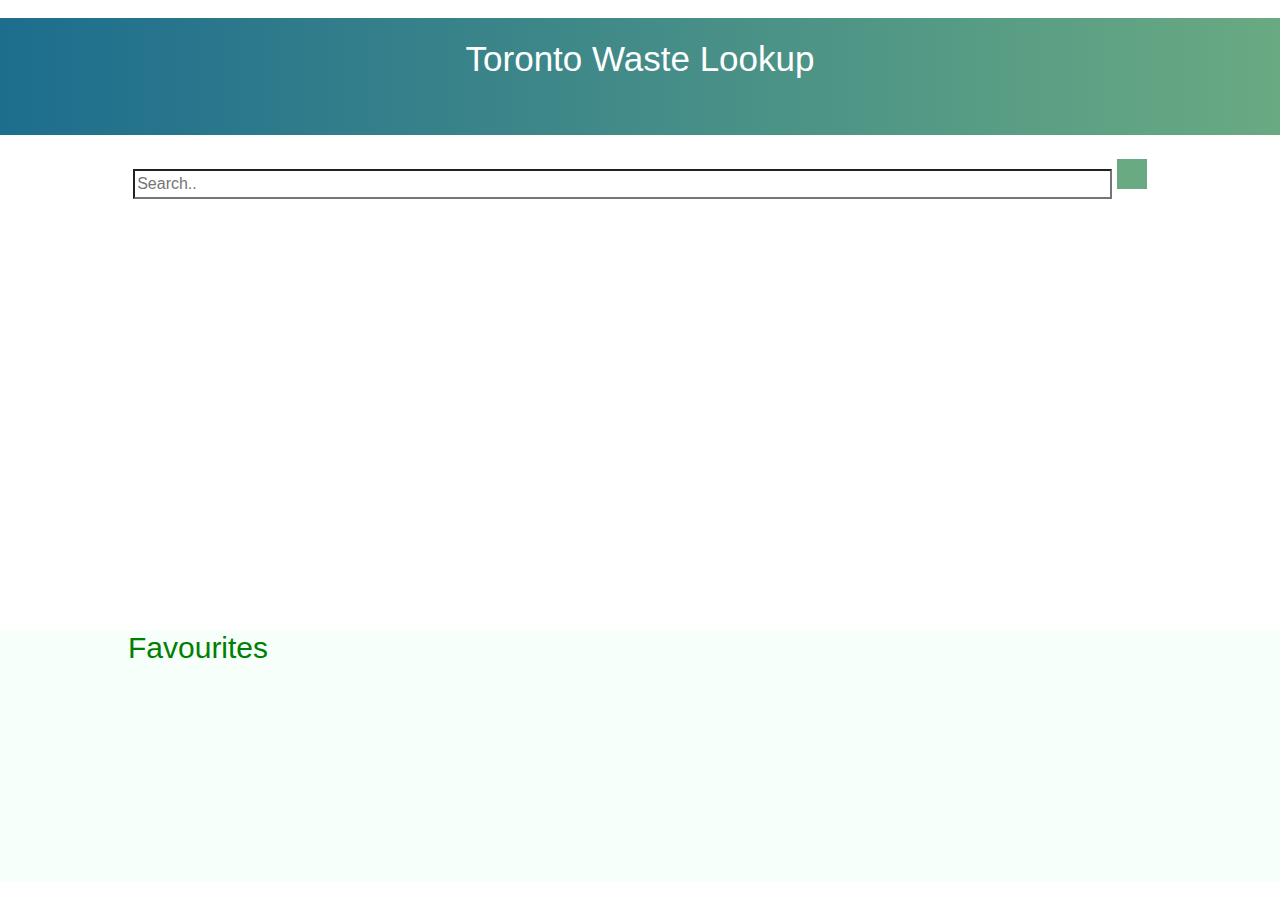
<file: index.html>
<!DOCTYPE html>
<html>
<head>
	<title></title>
	<link rel="stylesheet" type="text/css" href="css/main.css">
	<link rel="stylesheet" type="text/css" href="css/fonts.css">
	<link rel="stylesheet" href="https://maxcdn.bootstrapcdn.com/bootstrap/4.0.0/css/bootstrap.min.css" integrity="sha384-Gn5384xqQ1aoWXA+058RXPxPg6fy4IWvTNh0E263XmFcJlSAwiGgFAW/dAiS6JXm" crossorigin="anonymous">
	<link rel="stylesheet" href="https://use.fontawesome.com/releases/v5.6.3/css/all.css" integrity="sha384-UHRtZLI+pbxtHCWp1t77Bi1L4ZtiqrqD80Kn4Z8NTSRyMA2Fd33n5dQ8lWUE00s/" crossorigin="anonymous">
</head>
<body>

	<div id = "header"><h1 class = "title">Toronto Waste Lookup</h1></div>
	<br>
	<div id = "searchTab">
		<input type="search" placeholder="Search.." id = "searchBar" onsearch="searchGarbage()">
		<i id = "searchButton" class="fas fa-search text inline" onclick = "searchGarbage()"></i>
	</div>
	<br>
	<div id = "mainContent">

	</div>
	<div id = "shader">
		<div id = "favorite">
			<div><h1 class = "subTitle">Favourites</h1></div>
			<div id = "favoriteList" ></div>
		</div>
	<div>

	<script type="text/javascript" src="javascript/jquery-3.2.1.min.js"></script>
	<script type="text/javascript" src="javascript/main.js"></script>

</body>
</html>
</file>
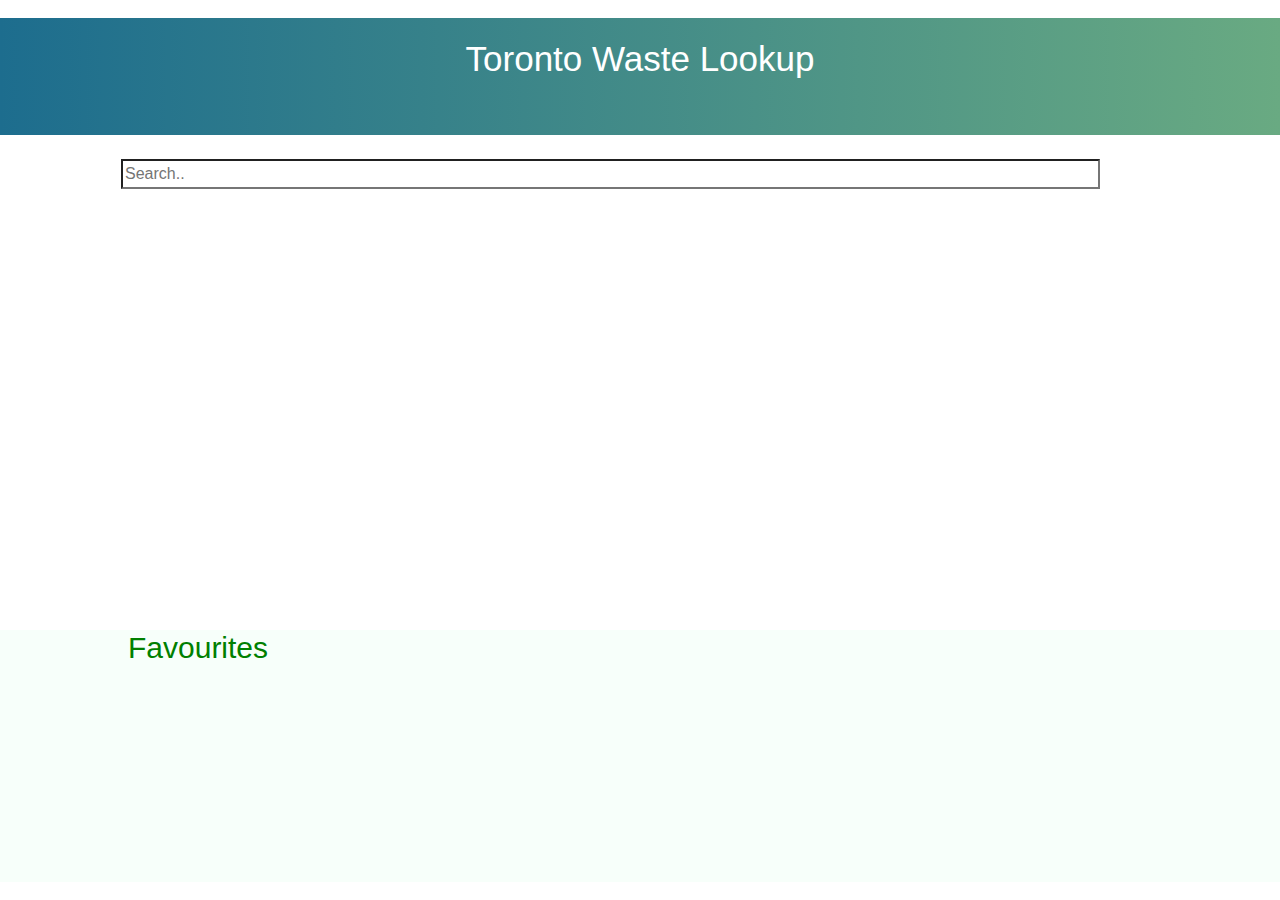
<file: template.html>
<!DOCTYPE html>
<html>
<head>
	<title></title>
	<link rel="stylesheet" type="text/css" href="css/main.css">
	<link rel="stylesheet" type="text/css" href="css/fonts.css">
	<link rel="stylesheet" href="https://maxcdn.bootstrapcdn.com/bootstrap/4.0.0/css/bootstrap.min.css" integrity="sha384-Gn5384xqQ1aoWXA+058RXPxPg6fy4IWvTNh0E263XmFcJlSAwiGgFAW/dAiS6JXm" crossorigin="anonymous">
	<link rel="stylesheet" href="https://use.fontawesome.com/releases/v5.6.3/css/all.css" integrity="sha384-UHRtZLI+pbxtHCWp1t77Bi1L4ZtiqrqD80Kn4Z8NTSRyMA2Fd33n5dQ8lWUE00s/" crossorigin="anonymous">
</head>
<body>

	<div id = "header"><h1 class = "title">Toronto Waste Lookup</h1></div>
	<br>
	<div id = "searchTab">
		<input type="search" placeholder="Search.." id = "searchBar" onsearch="searchGarbage()">
		<i class="fas fa-search text inline"></i>
	</div>
	<br>
	<div id = "mainContent">

	</div>
	<div id = "shader">
		<div id = "favorite">
			<div><h1 class = "subTitle">Favourites</h1></div>
			<div id = "favoriteList" ></div>
		</div>
	<div>

	<script type="text/javascript" src="javascript/jquery-3.2.1.min.js"></script>
	<script type="text/javascript" src="javascript/main.js"></script>

</body>
</html>
</file>
<file: css/main.css>
html {
  box-sizing       : border-box;
}
*, *:before, *:after {
  box-sizing       : inherit;
}

#header {
  margin-top       : 2vh;
  width            : 100%;
  height           : 13vh;
  padding          : 20px;
  text-align       : center;
  background-image : linear-gradient(to right, #1d6d8e, #69aa82 );
}

#searchTab{
  width            : 85%;
  height           : 5vh;
  margin           : auto;
  text-align       : center;
}

#searchBar {
  display          : inline-block;
  width            : 90%;
}

#mainContent {
  max-height       : 40vh;
  overflow-y       : scroll;
  width            : 80%;
  margin           : auto;
}

#favorite {
  width            : 80%;
  margin-left      : 10%;
  height           : 28vh;
  overflow-y       : auto;
}

#shader {
  background-color : #f7fffa;
  position         : absolute;
  top              : 70vh;
  height           : 28vh;
  width            : 100%;
}

.inline {
  display          : inline-block;
  width            : 5%;
}

.wrapper {
  width            : 100%;
  margin           : auto;
  clear            : both;
  margin-bottom    : 10px;
}

.titleCard {
  float            : left;
  width            : 35%;
}

.info {
  float            : right;
  width            : 60%;
}

.fav {
  float            : left;
  width            : 5%;
}
</file>
<file: css/fonts.css>
.title {
  font-size : 35px;
  color     : white;
}

.titleBlack {
  font-size : 45px;
  color     : black;
}

.subTitle {
  font-size : 30px;
  color     : green;
}

.text {
  font-size : 16px;
}

.selected {
  color     : green;
}

#searchButton {
  background-color : #69aa82;
  padding-top      : 7px;
  width            : 30px;
  height           : 30px;
  color            : white;
}

#searchButton:hover {
  cursor    : pointer;
}
</file>
